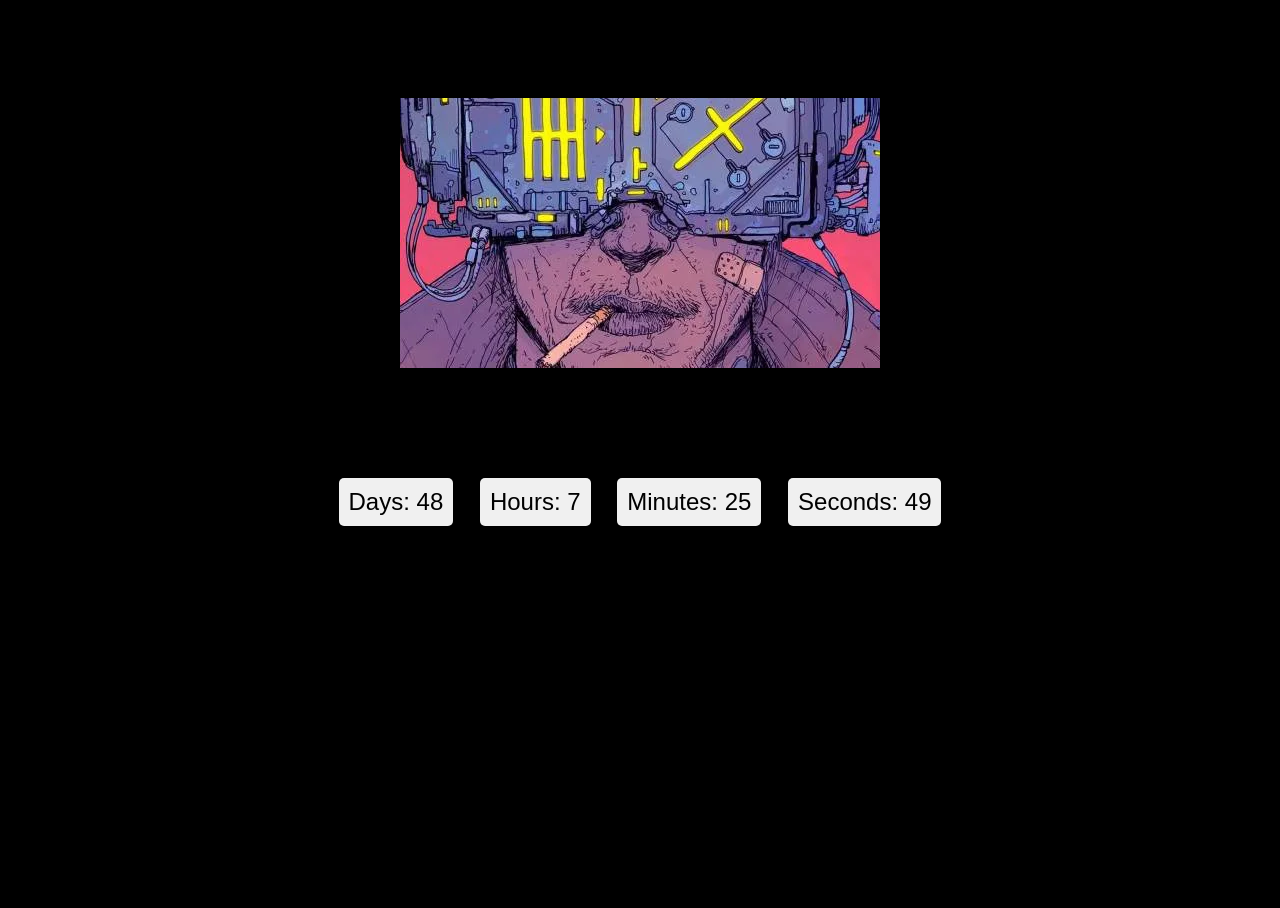
<file: neuromancer.html>
<!DOCTYPE html>
<html>
<head>
    <style>
        HTML {
            background-color: #000;
            margin: 0;
            padding: 0;
            height: 100%;
        }
        .container {
            display: block;
            justify-content: center;
            align-items: center;
            height: 100vh;
        }

        .image-container {
            display: flex;
            justify-content: center;
            align-items: center;
            height: 50%;
        }

        /* Basic styling for the countdown */
        #countdown-container {
            font-family: Arial, sans-serif;
            font-size: 24px;
            text-align: center;
            padding: 20px;
        }
        .time-unit {
            display: inline-block;
            margin: 0 10px;
            padding: 10px;
            background-color: #f0f0f0;
            border-radius: 5px;
        }
    </style>
</head>
<body>

<div class="container">
    <div class="image-container">
        <img src="./images/nm-logo.webp" />
    </div>
    <div id="countdown-container">
        <div class="time-unit">Days: <span id="days">00</span></div>
        <div class="time-unit">Hours: <span id="hours">00</span></div>
        <div class="time-unit">Minutes: <span id="minutes">00</span></div>
        <div class="time-unit">Seconds: <span id="seconds">00</span></div>
    </div>
</div>

<script>
    // 1. Set the target date and time
    // Format: "Month Day, Year Hour:Minute:Second"
    var countDownDate = new Date("Jan 22, 2027 00:00:00").getTime();

    // 2. Update the countdown every 1 second
    var x = setInterval(function() {

        // Get today's date and time
        var now = new Date().getTime();

        // Find the distance between now and the count down date
        var distance = countDownDate - now;

        // Time calculations for days, hours, minutes and seconds
        var days = Math.floor(distance / (1000 * 60 * 60 * 24));
        var hours = Math.floor((distance % (1000 * 60 * 60 * 24)) / (1000 * 60 * 60));
        var minutes = Math.floor((distance % (1000 * 60 * 60)) / (1000 * 60));
        var seconds = Math.floor((distance % (1000 * 60)) / 1000);

        // Display the result in the HTML elements
        document.getElementById("days").innerHTML = days;
        document.getElementById("hours").innerHTML = hours;
        document.getElementById("minutes").innerHTML = minutes;
        document.getElementById("seconds").innerHTML = seconds;

        // If the count down is finished, write some text
        if (distance < 0) {
            clearInterval(x);
            document.getElementById("countdown-container").innerHTML = "NEUROMANCER IS HERE!";
        }
    }, 1000);
</script>

</body>
</html>
</file>
